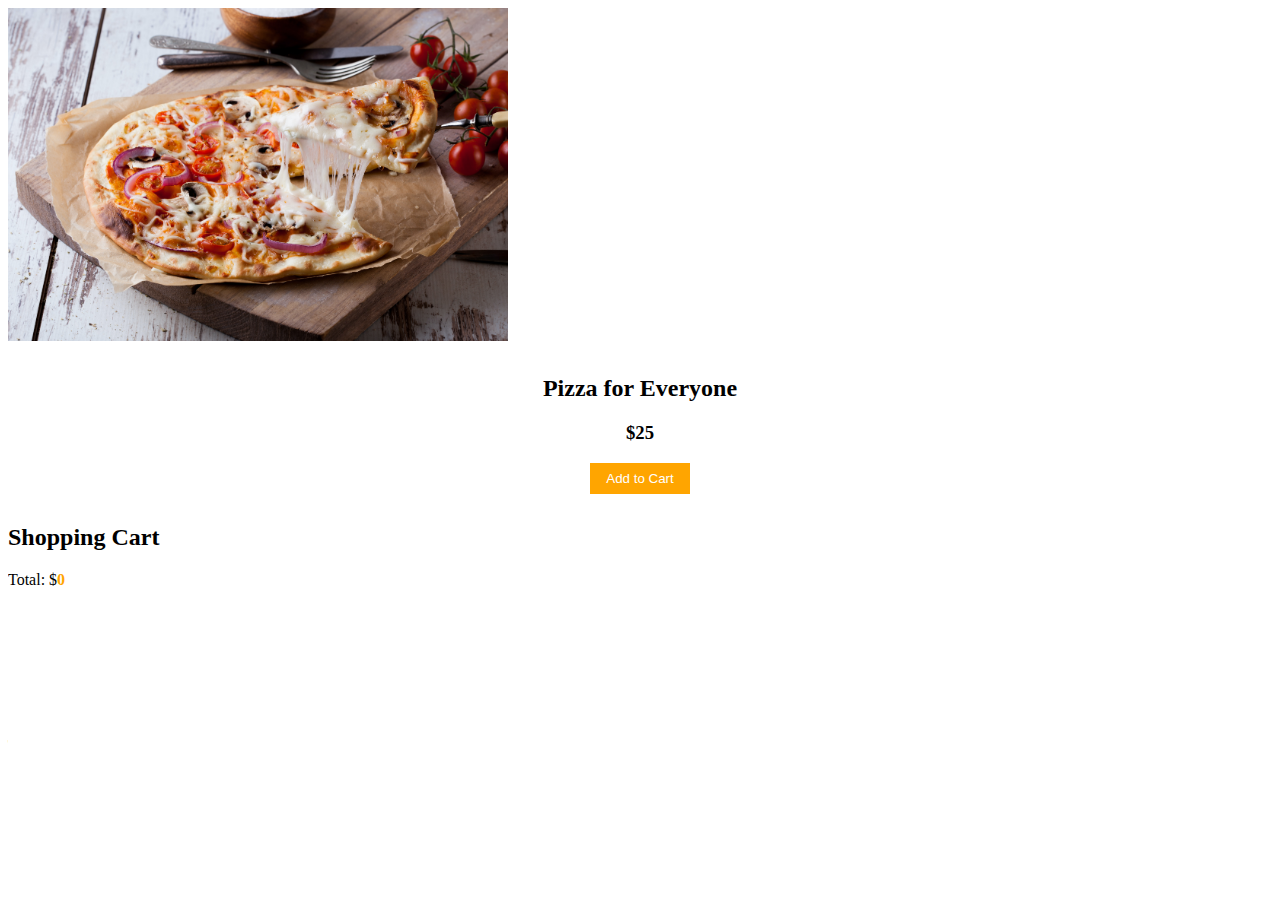
<file: personalportfolio/adc.html>
<!-- Inside the section where you display products -->
<!DOCTYPE html>
<html lang="en">
<head>
    <meta charset="UTF-8">
    <meta name="viewport" content="width=device-width, initial-scale=1.0">
    <title>Document</title>
    <style>
        /* Add this to your existing CSS */

/* Style for product images */
.product img {
    width: 500px; /* Make sure the image takes the full width of its container */
    height: auto; /* Maintain the aspect ratio of the image */
}

/* Style for the product details */
.p-details {
    padding: 10px; /* Add some padding around the product details */
    text-align: center; /* Center-align the text */
}

/* Style for the Add to Cart button */
.add-to-cart-btn {
    background-color: orange;
    color: white;
    border: none;
    padding: 8px 16px;
    cursor: pointer;
}

.add-to-cart-btn:hover {
    background-color: black;
}

/* Style for the shopping cart */
#cart {
    margin-top: 20px; /* Add some space between product list and cart */
}

#cart-items {
    list-style: none; /* Remove default list styles */
    padding: 0;
}

#cart-items li {
    border-bottom: 1px solid #ddd; /* Add a border between cart items */
    padding: 10px;
}

/* Style for the total price in the cart */
#cart-total {
    font-weight: bold;
    color: orange;
}

    </style>
</head>
<body>
    

<section class="search" id="search">
    <div class="container">
        <!-- ... existing code ... -->
        <div class="product-list" id="product-list">
            <div class="product" data-name="Pizza" data-price="25">
                <img src="pizza.jpg" alt="product1" height="10px" width="10px">
                <div class="p-details">
                    <h2>Pizza for Everyone</h2>
                    <h3>$25</h3>
                    <button class="add-to-cart-btn" onclick="addToCart(this)">Add to Cart</button>
                </div>
            </div>
            <!-- ... other products ... -->
        </div>
    </div>
</section>

<!-- Your shopping cart section -->
<section id="cart">
    <h2>Shopping Cart</h2>
    <ul id="cart-items">
        <!-- Cart items will be added dynamically here -->
    </ul>
    <p>Total: $<span id="cart-total">0</span></p>
</section>


<script>
    // Function to handle adding items to the cart
    function addToCart(button) {
        var product = button.closest('.product');
        var productName = product.getAttribute('data-name');
        var productPrice = parseFloat(product.getAttribute('data-price'));

        // Create a new cart item
        var cartItem = document.createElement('li');
        cartItem.innerHTML = productName + ' - $' + productPrice.toFixed(2);
        
        // Add the item to the cart
        document.getElementById('cart-items').appendChild(cartItem);

        // Update the total price
        updateTotal(productPrice);
    }

    // Function to update the total price
    function updateTotal(price) {
        var cartTotalElement = document.getElementById('cart-total');
        var currentTotal = parseFloat(cartTotalElement.innerText);
        var newTotal = currentTotal + price;
        cartTotalElement.innerText = newTotal.toFixed(2);
    }
</script>
</body>
</html>
</file>
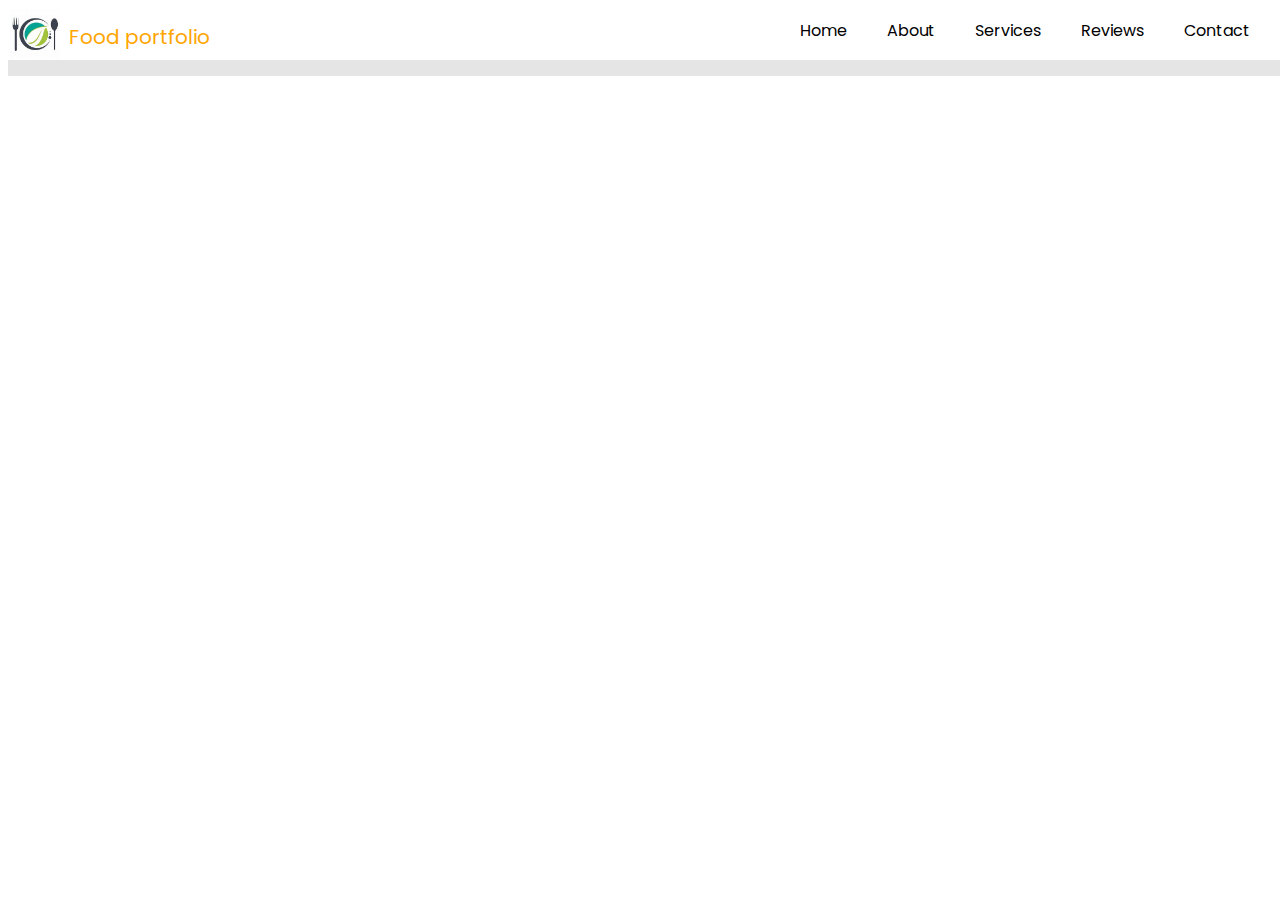
<file: personalportfolio/foodheader.html>
<!DOCTYPE html>
<html>
<head>
	<meta charset="utf-8">
	<meta name="viewport" content="width=device-width, initial-scale=1">
	<title>food</title>
	<link rel="preconnect" href="https://fonts.googleapis.com">
    <link rel="preconnect" href="https://fonts.gstatic.com" crossorigin>
     <link href="https://fonts.googleapis.com/css2?family=Poppins:wght@400;600;700&display=swap" rel="stylesheet">
	<style type="text/css">
		*{
            margin: 0;
            padding: 0;
        }
        body{
            background-color: white;
            color: orange;
            font-family: 'Poppins', sans-serif;
        }
        nav{
        	display: flex;
        	justify-content: space-around;
        	align-items: center;
        	height: 60px;
            background-color: #fff;

        }
        header{
        	box-shadow: 0.5rem 1rem rgba(0, 0, 0, .1);
        }
        nav ul{
        	display: flex;
            justify-content: center;
         }
        nav ul li{
            list-style: none;
            margin: 0 20px;
            cursor: pointer;
            
        }
        nav ul li a{
        	text-decoration: none;
        	color: black;
        }
        a:hover{
        	color: orange;
        }
        .left{
        	margin-right: 550px;
        }
        .left1{
            margin-left: 59px;
            margin-top: -44px;
            font-size: 20px;
        }
        .image-top{
            width: 50px;
            height: 50px;
            position: relative;

        }
	</style>
</head>
<body>
	<header>
        <nav>
            <div class="left">
            	<img src="Crispys_logo1.png" alt="developer" class="image-top">
                <p class="left1">Food portfolio</p>
            </div>
            <div class="right">
                <ul>
                
                <li><a href="#">Home</a></li>
                <li><a href="#">About</a></li>
                <li><a href="#">Services</a></li>
                <li><a href="#">Reviews</a></li>
                <li><a href="#">Contact</a></li>
               
                </ul>
            </div>
        </nav>
    </header>
    <main>
    	

    </main>
    
</body>
</html>
</file>
